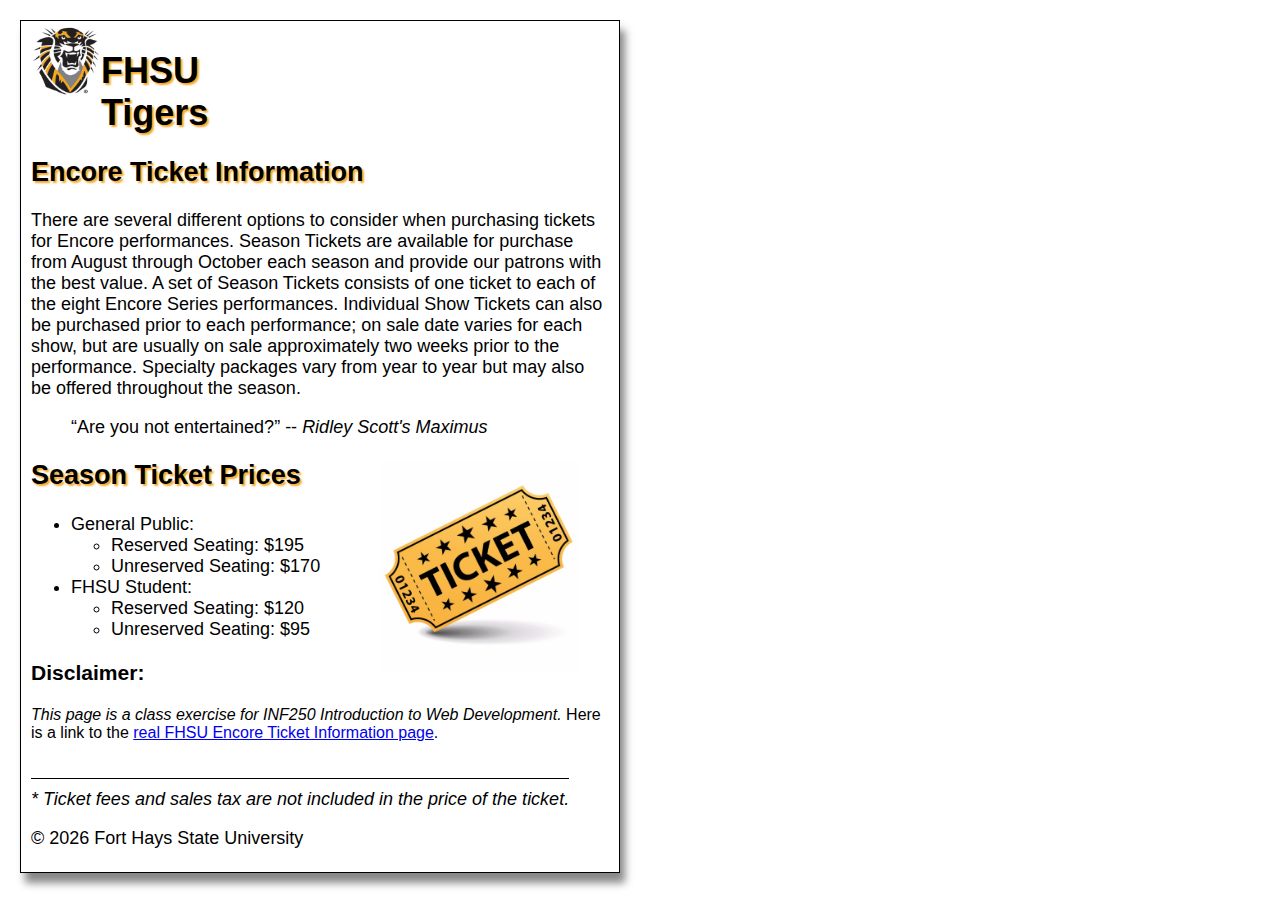
<file: 04week_inf250/index.html>
<!DOCTYPE html>
<html lang="en">
<head>
	<meta charset="UTF-8">
	<meta name="viewport" content="width=device-width, initial-scale=1.0">
	<meta http-equiv="X-UA-Compatible" content="ie=edge">
	<title>FHSU Tigers - Encore Ticket Information</title>
	<link rel="shortcut icon" href="images/favicon.ico">
	<link rel="stylesheet" type="text/css" href="css/main.css">
</head>
<body>
	<header>
	
		<img src="images/tiger-logo.jpg" alt="FHSU Tiger Logo"/>
		<h1 class=shadow> FHSU Tigers</h1>
			
	</header>
	<main>
		<section id="ticketInfo">
			<h2 class=shadow>Encore Ticket Information</h2>
			<p>
				There are several different options to consider when purchasing tickets for Encore performances. Season Tickets are available for purchase from August through October each season and provide our patrons with the best value.  A set of Season Tickets consists of one ticket to each of the eight Encore Series performances. Individual Show Tickets can also be purchased prior to each performance; on sale date varies for each show, but are usually on sale approximately two weeks prior to the performance. Specialty packages vary from year to year but may also be offered throughout the season.
			</p>
		</section>
		<section id="quote">
			<blockquote>
				&ldquo;Are you not entertained?&rdquo; -- <i>Ridley Scott&apos;s Maximus</i>
			</blockquote>
		</section>
		<section id="ticketPrices">
			<img id=ticket src="images/ticket.jpg" alt="Ticket"/>
			<h2 class=shadow>Season Ticket Prices</h2>
			<ul>
				<li>General Public:</li>
					<ul>
						<li>Reserved Seating: $195</li>
						<li>Unreserved Seating: $170</li>
					</ul>
				<li>FHSU Student:</li>
				<ul>
					<li>Reserved Seating: $120</li>
					<li>Unreserved Seating: $95</li>
				</ul>
			</ul>
		</section>
		<section id="disclaimer">
			<h3>Disclaimer:</h3>
			<p><i>This page is a class exercise for INF250 Introduction to Web Development.</i> Here is a link to the <a href="https://www.fhsu.edu/encore/ticketinfo/index">real FHSU Encore Ticket Information page</a>.</p>
		</section>
	</main>
	<footer>
		<i>* Ticket fees and sales tax are not included in the price of the ticket.</i>
		<p>&copy; <span id="year"></span> Fort Hays State University</p>
	</footer>
	<script type="text/javascript" src="js/main.js"></script>
</body>
</html>
</file>
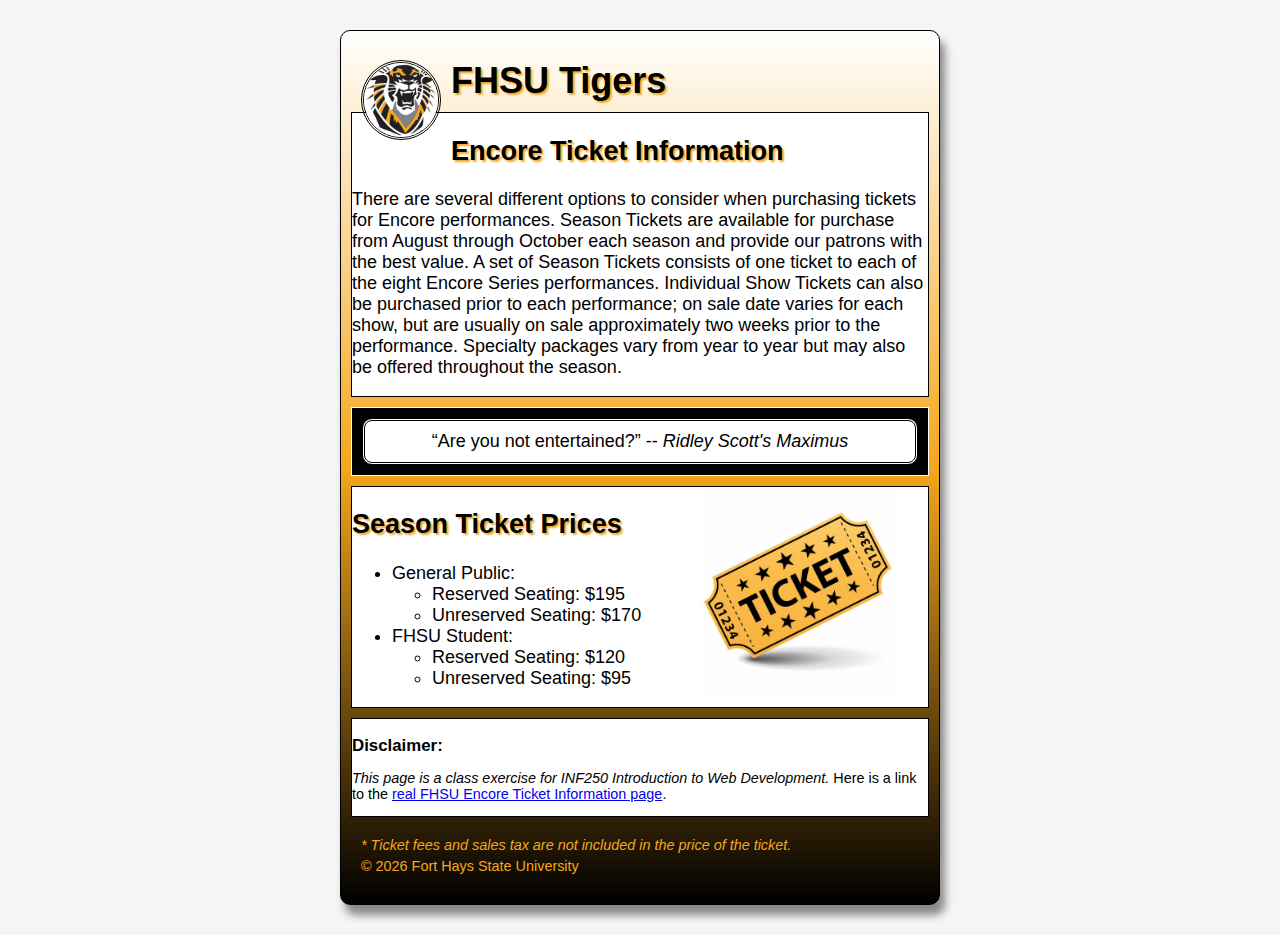
<file: 05week_inf250/index.html>
<!DOCTYPE html>
<html lang="en">
<head>
	<meta charset="UTF-8">
	<meta name="viewport" content="width=device-width, initial-scale=1.0">
	<meta http-equiv="X-UA-Compatible" content="ie=edge">
	<title>FHSU Tigers - Encore Ticket Information</title>
	<link rel="shortcut icon" href="images/favicon.ico">
	<link rel="stylesheet" type="text/css" href="css/main.css">
</head>
<body>
	<header>
		<img src="images/tiger-logo.jpg" alt="FHSU Tiger Logo" />
		<h1 class="shadow">FHSU Tigers</h1>
	</header>
	<main>
		<section id="ticketInfo">
			<h2 class="shadow">Encore Ticket Information</h2>
			<p>
				There are several different options to consider when purchasing tickets for Encore performances. Season Tickets are available for purchase from August through October each season and provide our patrons with the best value.  A set of Season Tickets consists of one ticket to each of the eight Encore Series performances. Individual Show Tickets can also be purchased prior to each performance; on sale date varies for each show, but are usually on sale approximately two weeks prior to the performance. Specialty packages vary from year to year but may also be offered throughout the season.
			</p>
		</section>
		<section id="quote">
			<blockquote>
				&ldquo;Are you not entertained?&rdquo; -- <i>Ridley Scott&apos;s Maximus</i>
			</blockquote>
		</section>
		<section id="ticketPrices">
			<img src="images/ticket.jpg" alt="Image of a ticket" />
			<h2 class="shadow">Season Ticket Prices</h2>
			<ul>
				<li>General Public:</li>
					<ul>
						<li>Reserved Seating: $195</li>
						<li>Unreserved Seating: $170</li>
					</ul>
				<li>FHSU Student:</li>
				<ul>
					<li>Reserved Seating: $120</li>
					<li>Unreserved Seating: $95</li>
				</ul>
			</ul>
		</section>
		<section id="disclaimer">
			<h3>Disclaimer:</h3>
			<p><i>This page is a class exercise for INF250 Introduction to Web Development.</i> Here is a link to the <a href="https://www.fhsu.edu/encore/ticketinfo/index">real FHSU Encore Ticket Information page</a>.</p>
		</section>
	</main>
	<footer>
		<i>* Ticket fees and sales tax are not included in the price of the ticket.</i>
		<p>&copy; <span id="year"></span> Fort Hays State University</p>
	</footer>
	<script type="text/javascript" src="js/main.js"></script>
</body>
</html>
</file>
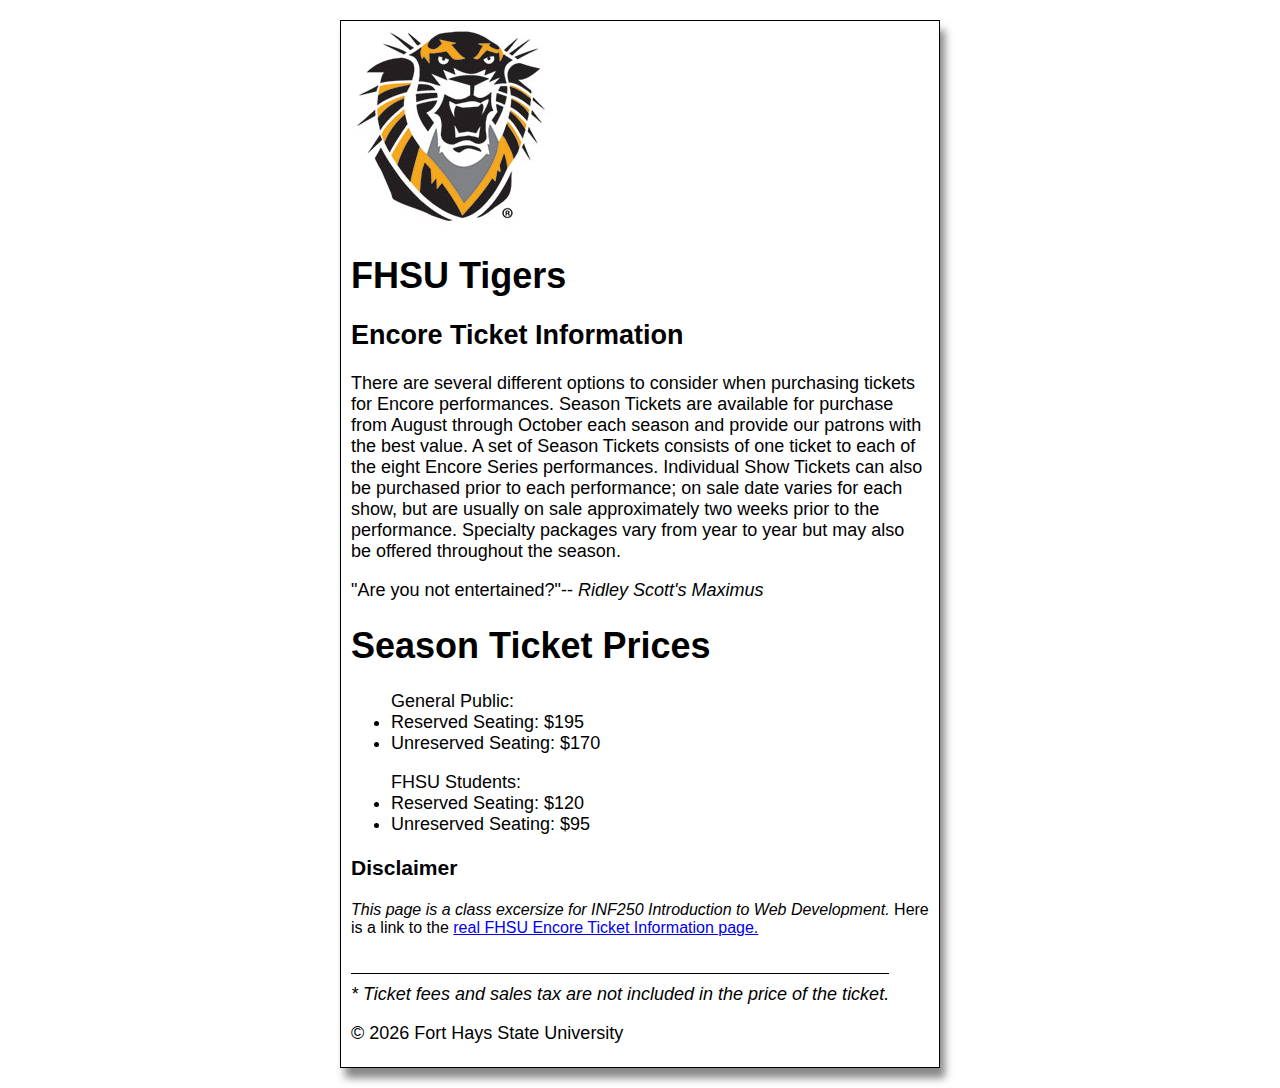
<file: 03week_inf250(1)/03week_inf250/index.html>
<!DOCTYPE html>
<html lang="en">
<head>
	<meta charset="UTF-8">
	<meta name="viewport" content="width=device-width, initial-scale=1.0">
	<meta http-equiv="X-UA-Compatible" content="ie=edge">
	<title>Encore Ticket Information</title>
	<link rel="shortcut icon" href="favicon.ico">
	<link rel="stylesheet" type="text/css" href="css/main.css">
</head>
<body>
	<header>
		<img src="images/tiger-logo.jpg" alt="tiger-logo" />
		<h1> FHSU Tigers</h1>
	</header>
	<main>
		<section id="ticketInfo">
			<h2>Encore Ticket Information</h2>
			<p>There are several different options to consider when purchasing tickets for Encore performances. Season Tickets are available for purchase from August through October each season and provide our patrons with the best value.  A set of Season Tickets consists of one ticket to each of the eight Encore Series performances. Individual Show Tickets can also be purchased prior to each performance; on sale date varies for each show, but are usually on sale approximately two weeks prior to the performance. Specialty packages vary from year to year but may also be offered throughout the season.</p>
		</section>
		<section id="quote">
			<p> "Are you not entertained?"-- <i>Ridley Scott's Maximus</i>
		</section>
		<section id="ticketPrices">
			<h1>Season Ticket Prices</h1>
			<ul>
				General Public:
				<li>Reserved Seating: $195</li>
				<li>Unreserved Seating: $170</li>
			</ul>
			
			<ul>
				FHSU Students:
				<li>Reserved Seating: $120</li>
				<li>Unreserved Seating: $95</li>
			</ul>
		</section>
		<section id="disclaimer">
			<h3>Disclaimer</h3>
			<p> <i>This page is a class excersize for INF250 Introduction to Web Development. </i> 
				Here is a link to the <a href="https://www.fhsu.edu/encore/ticketinfo/index"> real FHSU Encore Ticket Information page.</a> </p>
		</section>
	</main>
	<footer>
		<!-- Note on Ticket Fees -->
		<i>* Ticket fees and sales tax are not included in the price of the ticket.</i>
		<p> &copy; <span id="year"></span> Fort Hays State University</p>
	</footer>
	<script type="text/javascript" src="js/main.js"></script>
</body>
</html>
</file>
<file: 04week_inf250/css/main.css>
* {
	box-sizing: border-box;
}
html, body {
	margin: 0;
}

html {
	
	padding: 20px;
}

.shadow { text-shadow: 2px 2px 2px #F6A41E ;}

header img{float: left; height: 70px;}
body {
	width: 100%;
	max-width: 600px;
	padding: 5px 10px;
	font-family: Arial, Helvetica, sans-serif;
	font-size: 18px;
	display: flex;
	flex-direction: column;
	justify-content: flex-start;
	align-items: flex-start;
	border: 1px solid #000;
	box-shadow: 5px 10px 8px #888888;
}

#ticket {
	width: 200px;
	margin-right: 30px;
	float: right;
}
main {
	padding-bottom: 20px;
}

header h1 { 
	margin-bottom: 0; 
}

#disclaimer p {
	font-size: 16px;
}

footer {
	border-top: 1px solid #000;
	padding-top: 10px;
}
</file>
<file: 05week_inf250/css/main.css>
* {
	box-sizing: border-box;
}
html, body {
	margin: 0;
}

html {
	display: flex;
	flex-direction: column;
	justify-content: center;
	align-items: center;
	padding: 20px;
	font-size: 18px;
	background-color: whitesmoke;
}

body {
	width: 100%;
	max-width: 600px;
	padding: 5px 10px;
	font-family: Arial, Helvetica, sans-serif;
	/*display: flex;
	flex-direction: column;
	justify-content: flex-start;
	align-items: flex-start;*/
	border: 1px solid #000;
	box-shadow: 5px 10px 8px #888888;
	margin-top: 10px;margin-bottom: 10px;
	border-radius: 10px;
	background: rgb(255,255,255);
background: linear-gradient(180deg, rgba(255,255,255,1) 0%, rgba(245,167,28,1) 50%, rgba(0,0,0,1) 100%);
}
#ticketInfo {border: 1px solid black; margin-top: 10px;margin-bottom: 10px;
	background-color: white }

header {
	
	border: 1px black; margin-top: 10px;margin-bottom: 10px;
	
}

header h1 {
	margin-bottom: 0;
}

header img {
	float: left;
	height: 80px;
	border: double 3px black;
	border-radius: 50%;
	margin-left: 10px; margin-right: 10px;
}



#disclaimer{
	font-size: 0.8rem;
	border: 1px solid black; margin-top: 10px;margin-bottom: 10px;
	background-color: white
}

footer {
	padding: 10px;

	color: #f5a71c;
	font-size: 0.8rem;
}

footer p {margin-top: 5px;}

.shadow {
	text-shadow: 2px 2px 2px #F6A41E; /* #F6A41E or #F9B94C */
}

#ticketPrices img {
	float: right;
	width: 200px;
	margin-right: 30px;
	
}

#ticketPrices {border: 1px solid black; margin-top: 10px;margin-bottom: 10px;
	background-color: white}

#quote {border: 1px solid black; margin-top: 10px;margin-bottom: 10px;
background-color: black;
border: 1px solid white;
}
blockquote {margin: 10px; border:  3px double black; border-radius: 10px; background-color: white; padding: 10px; text-align: center;}
#disclaimer h3{margin-bottom: 0px;}
</file>
<file: 03week_inf250(1)/03week_inf250/css/main.css>
* {
	box-sizing: border-box;
}
html, body {
	margin: 0;
}

html {
	display: flex;
	flex-direction: column;
	justify-content: center;
	align-items: center;
	padding: 20px;
}

body {
	width: 100%;
	max-width: 600px;
	padding: 5px 10px;
	font-family: Arial, Helvetica, sans-serif;
	font-size: 18px;
	display: flex;
	flex-direction: column;
	justify-content: flex-start;
	align-items: flex-start;
	border: 1px solid #000;
	box-shadow: 5px 10px 8px #888888;
}

main {
	padding-bottom: 20px;
}

header h1 {
	margin-bottom: 0;
}

#disclaimer p {
	font-size: 16px;
}

footer {
	border-top: 1px solid #000;
	padding-top: 10px;
}
</file>
